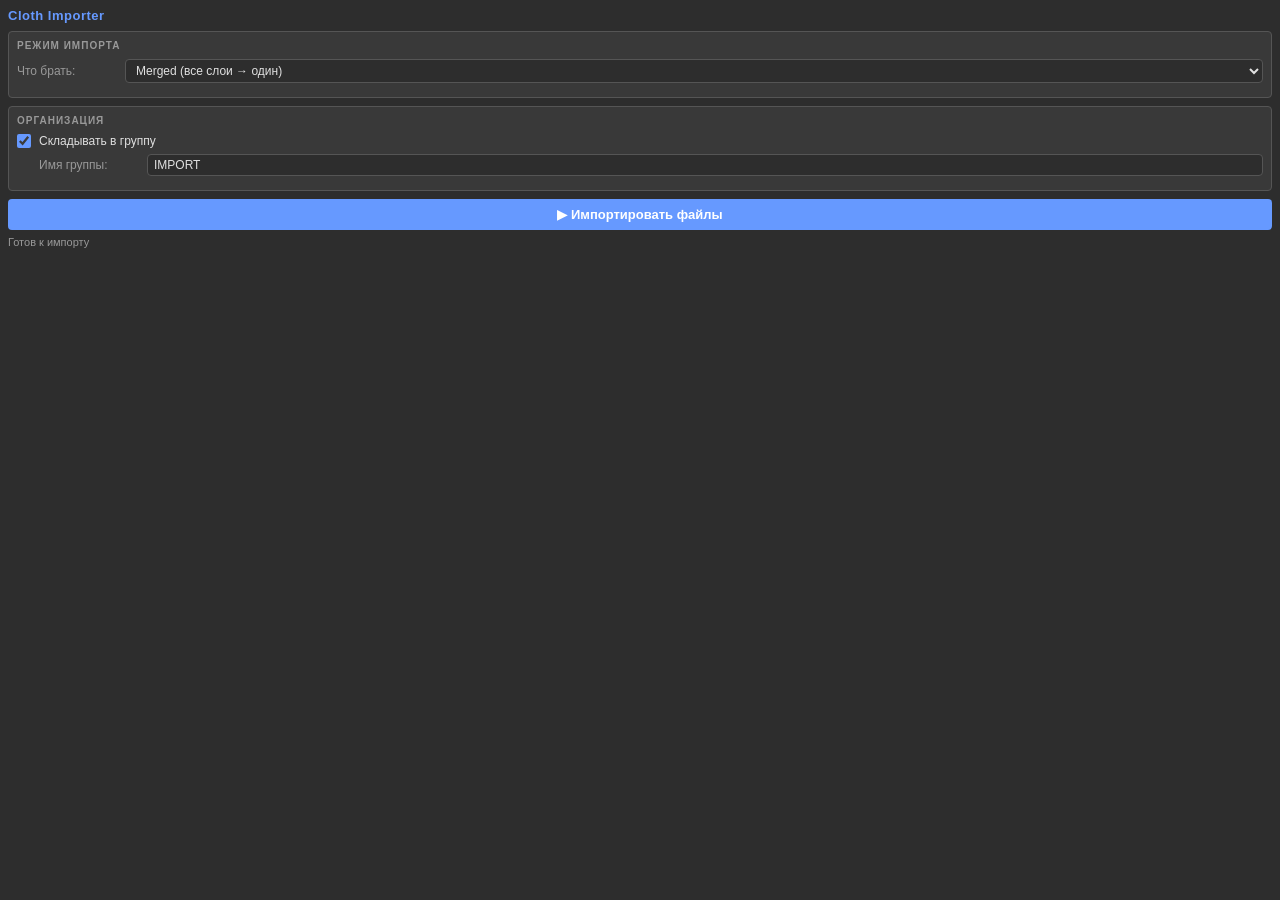
<file: uxp-plugin/index.html>
<!DOCTYPE html>
<html lang="ru">
<head>
    <meta charset="UTF-8" />
    <meta name="viewport" content="width=device-width, initial-scale=1.0" />
    <title>Cloth Importer</title>
    <style>
        /* Базовые токены Spectrum (Photoshop Dark Theme) */
        :root {
            --color-bg: #2d2d2d;
            --color-bg-secondary: #393939;
            --color-border: #555;
            --color-text: #e0e0e0;
            --color-text-muted: #999;
            --color-accent: #6699ff;
            --color-accent-hover: #4d80ff;
            --color-success: #4caf50;
            --color-error: #f44336;
            --color-warning: #ff9800;
            --radius: 4px;
            --gap: 8px;
        }

        * { box-sizing: border-box; margin: 0; padding: 0; }

        body {
            font-family: "Adobe Clean", "Segoe UI", Arial, sans-serif;
            font-size: 12px;
            background: var(--color-bg);
            color: var(--color-text);
            padding: var(--gap);
            user-select: none;
        }

        h2 {
            font-size: 13px;
            font-weight: 600;
            color: var(--color-accent);
            margin-bottom: var(--gap);
            letter-spacing: 0.5px;
        }

        .section {
            background: var(--color-bg-secondary);
            border: 1px solid var(--color-border);
            border-radius: var(--radius);
            padding: var(--gap);
            margin-bottom: var(--gap);
        }

        .section-title {
            font-size: 10px;
            font-weight: 600;
            text-transform: uppercase;
            color: var(--color-text-muted);
            letter-spacing: 1px;
            margin-bottom: var(--gap);
        }

        .form-row {
            display: flex;
            align-items: center;
            gap: var(--gap);
            margin-bottom: 6px;
        }

        .form-row label {
            width: 100px;
            color: var(--color-text-muted);
            flex-shrink: 0;
        }

        select, input[type="text"] {
            flex: 1;
            background: var(--color-bg);
            border: 1px solid var(--color-border);
            border-radius: var(--radius);
            color: var(--color-text);
            padding: 3px 6px;
            font-size: 12px;
            outline: none;
        }

        select:focus, input[type="text"]:focus {
            border-color: var(--color-accent);
        }

        .checkbox-row {
            display: flex;
            align-items: center;
            gap: var(--gap);
            margin-bottom: 6px;
            cursor: pointer;
        }

        .checkbox-row input[type="checkbox"] {
            width: 14px;
            height: 14px;
            cursor: pointer;
            accent-color: var(--color-accent);
        }

        .checkbox-row span {
            color: var(--color-text);
        }

        #groupNameRow {
            margin-left: 22px;
        }

        button {
            display: block;
            width: 100%;
            padding: 8px;
            border: none;
            border-radius: var(--radius);
            cursor: pointer;
            font-size: 13px;
            font-weight: 600;
            transition: background 0.15s, opacity 0.15s;
        }

        #importBtn {
            background: var(--color-accent);
            color: #fff;
            margin-bottom: 6px;
        }

        #importBtn:hover { background: var(--color-accent-hover); }
        #importBtn:active { opacity: 0.85; }
        #importBtn:disabled { opacity: 0.4; cursor: not-allowed; }

        #progressBar {
            height: 4px;
            background: var(--color-border);
            border-radius: 2px;
            overflow: hidden;
            margin-bottom: var(--gap);
            display: none;
        }

        #progressFill {
            height: 100%;
            background: var(--color-accent);
            width: 0%;
            transition: width 0.2s;
        }

        #status {
            font-size: 11px;
            color: var(--color-text-muted);
            min-height: 16px;
            white-space: nowrap;
            overflow: hidden;
            text-overflow: ellipsis;
        }

        #status.success { color: var(--color-success); }
        #status.error   { color: var(--color-error); }

        .log-area {
            display: none;
            margin-top: var(--gap);
        }

        #logBox {
            background: var(--color-bg);
            border: 1px solid var(--color-border);
            border-radius: var(--radius);
            padding: 6px;
            font-size: 10px;
            color: var(--color-text-muted);
            height: 80px;
            overflow-y: auto;
            font-family: monospace;
            line-height: 1.4;
        }
    </style>
</head>
<body>

<h2>Cloth Importer</h2>

<!-- Настройки режима -->
<div class="section">
    <div class="section-title">Режим импорта</div>

    <div class="form-row">
        <label>Что брать:</label>
        <select id="importMode">
            <option value="merged" selected>Merged (все слои → один)</option>
            <option value="toplayer">Верхний слой</option>
            <option value="background">Нижний / Background</option>
        </select>
    </div>
</div>

<!-- Настройки организации -->
<div class="section">
    <div class="section-title">Организация</div>

    <div class="checkbox-row">
        <input type="checkbox" id="useGroup" checked />
        <span>Складывать в группу</span>
    </div>
    <div class="form-row" id="groupNameRow">
        <label>Имя группы:</label>
        <input type="text" id="groupName" value="IMPORT" maxlength="40" />
    </div>
</div>

<!-- Кнопка + прогресс -->
<button id="importBtn">▶ Импортировать файлы</button>

<div id="progressBar">
    <div id="progressFill"></div>
</div>

<div id="status">Готов к импорту</div>

<!-- Лог -->
<div class="log-area" id="logArea">
    <div class="section-title" style="margin-top:4px">Лог</div>
    <div id="logBox"></div>
</div>

<script src="index.js"></script>
</body>
</html>
</file>
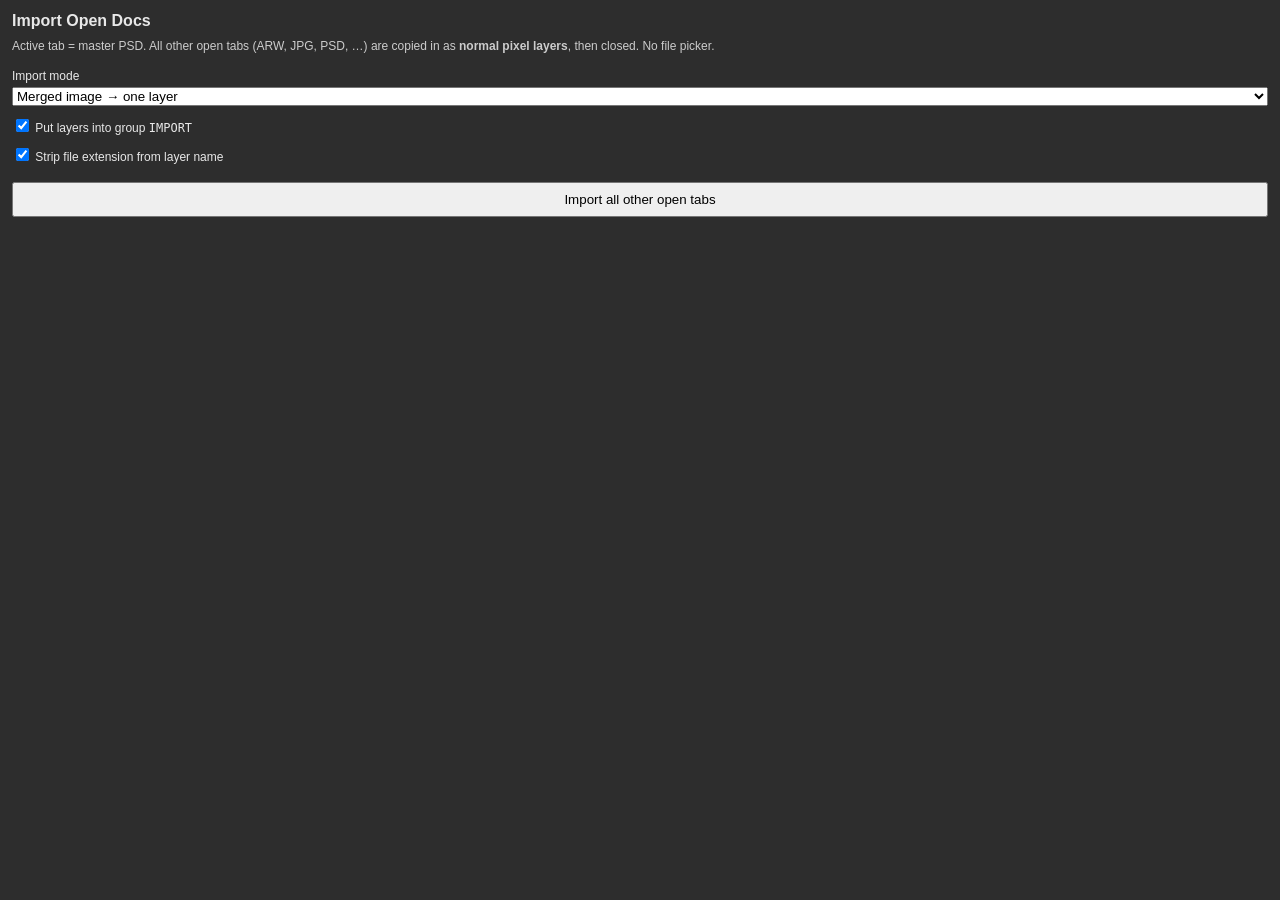
<file: photoshop-clothes-import/plugin/index.html>
<!DOCTYPE html>
<html>
<head>
  <meta charset="utf-8" />
  <title>Import Raster Layers</title>
  <link rel="stylesheet" href="styles.css" />
  <script src="main.js"></script>
</head>
<body>
  <h1>Import Open Docs</h1>
  <p class="hint">
    Active tab = master PSD. All other open tabs (ARW, JPG, PSD, …) are copied
    in as <strong>normal pixel layers</strong>, then closed. No file picker.
  </p>

  <label class="field">
    Import mode
    <select id="importMode">
      <option value="merged" selected>Merged image → one layer</option>
      <option value="topPixel">Top / active pixel layer</option>
    </select>
  </label>

  <label class="check">
    <input type="checkbox" id="putIntoImportGroup" checked />
    Put layers into group <code>IMPORT</code>
  </label>

  <label class="check">
    <input type="checkbox" id="stripExtension" checked />
    Strip file extension from layer name
  </label>

  <button id="btnImport" class="cta">Import all other open tabs</button>
  <pre id="log" class="log"></pre>
</body>
</html>
</file>
<file: photoshop-clothes-import/plugin/styles.css>
body {
  font-family: "Adobe Clean", "Source Sans 3", sans-serif;
  margin: 12px;
  color: #e8e8e8;
  background: #2d2d2d;
  font-size: 12px;
}

h1 {
  font-size: 16px;
  font-weight: 600;
  margin: 0 0 8px;
}

.hint {
  opacity: 0.85;
  line-height: 1.4;
  margin: 0 0 14px;
}

.field,
.check {
  display: block;
  margin: 0 0 10px;
}

select {
  display: block;
  width: 100%;
  margin-top: 4px;
}

.cta {
  width: 100%;
  margin-top: 8px;
  padding: 8px 10px;
  cursor: pointer;
}

.log {
  margin-top: 12px;
  max-height: 180px;
  overflow: auto;
  white-space: pre-wrap;
  font-size: 11px;
  opacity: 0.9;
}

code {
  font-family: ui-monospace, monospace;
}
</file>
